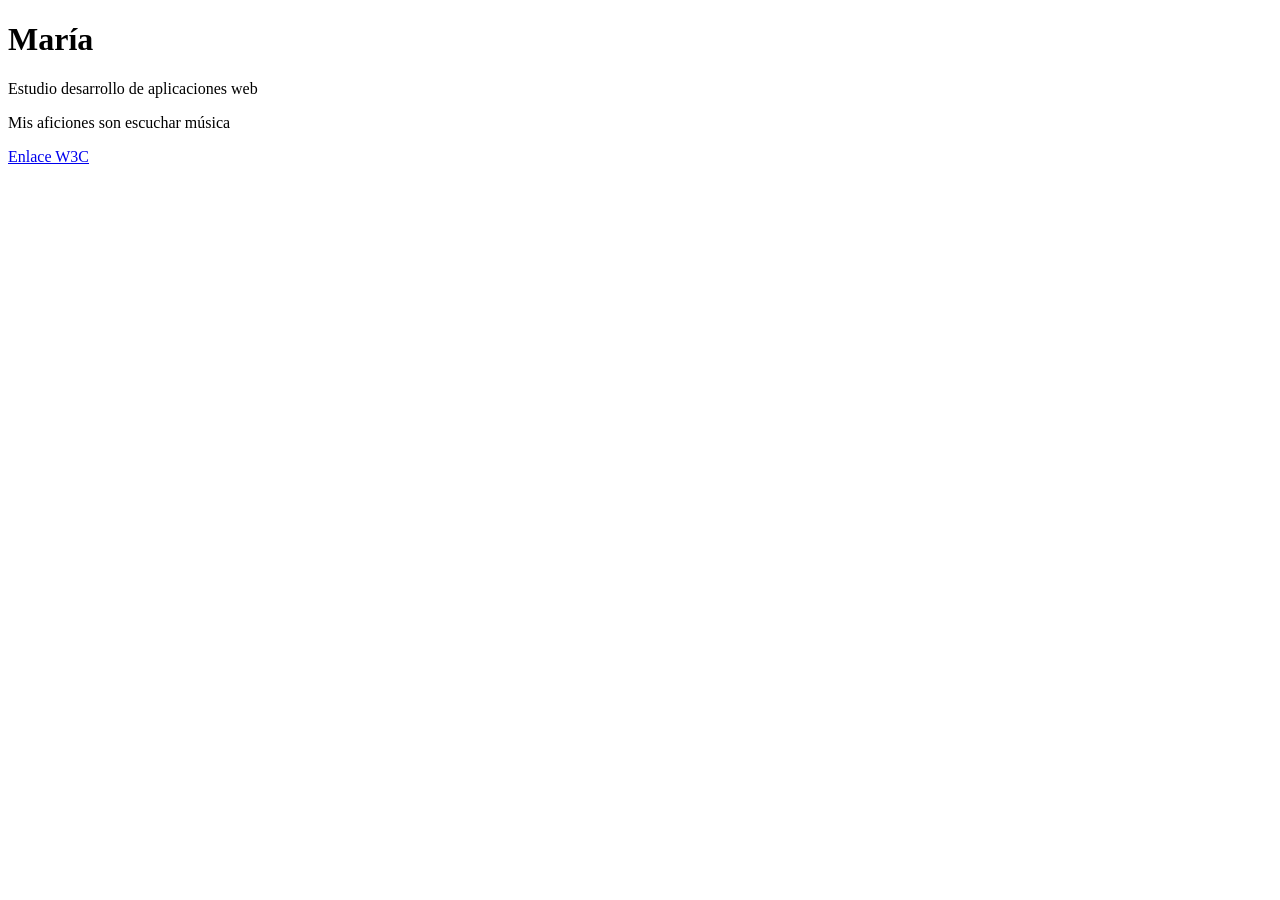
<file: html/index.html>
<!doctype html>
<html lang="es">
  <head>
    <meta charset="UTF-8" />
    <meta name="viewport" content="width=device-width, initial-scale=1.0" />
    <title>Primera página web</title>
  </head>
  <body>
    <h1>María</h1>
    <p>Estudio desarrollo de aplicaciones web</p>
    <p>Mis aficiones son escuchar música</p>
    <a href="https://www.w3.org" title="Sitio oficial de W3C">Enlace W3C</a>
  </body>
</html>
</file>
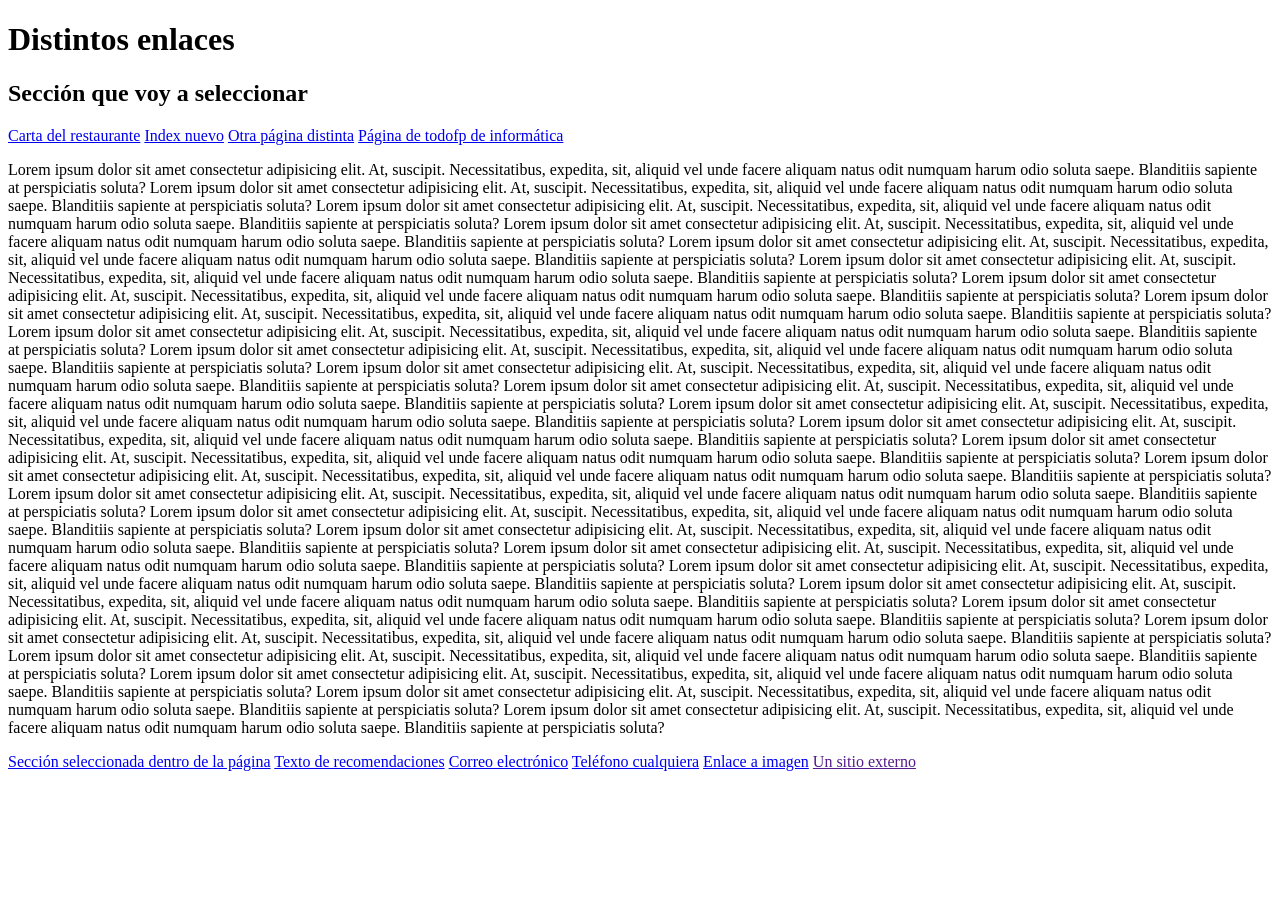
<file: actividad-listas/enlaces.html>
<!doctype html>
<html lang="es">
  <head>
    <meta charset="UTF-8" />
    <meta name="viewport" content="width=device-width, initial-scale=1.0" />
    <title>Enlaces</title>
  </head>
  <body>
    <h1>Distintos enlaces</h1>
    <h2 id="seccion-objetivo">Sección que voy a seleccionar</h2>
    <a href="menu-restaurante.html">Carta del restaurante</a>
    <a href="./paginas/index.html">Index nuevo</a>
    <a href="../html/index.html">Otra página distinta</a>
    <a
      href="https://todofp.es/que-estudiar/familias-profesionales/informatica-comunicaciones.html"
      >Página de todofp de informática</a
    >

    <p>
      Lorem ipsum dolor sit amet consectetur adipisicing elit. At, suscipit.
      Necessitatibus, expedita, sit, aliquid vel unde facere aliquam natus odit
      numquam harum odio soluta saepe. Blanditiis sapiente at perspiciatis
      soluta? Lorem ipsum dolor sit amet consectetur adipisicing elit. At,
      suscipit. Necessitatibus, expedita, sit, aliquid vel unde facere aliquam
      natus odit numquam harum odio soluta saepe. Blanditiis sapiente at
      perspiciatis soluta? Lorem ipsum dolor sit amet consectetur adipisicing
      elit. At, suscipit. Necessitatibus, expedita, sit, aliquid vel unde facere
      aliquam natus odit numquam harum odio soluta saepe. Blanditiis sapiente at
      perspiciatis soluta? Lorem ipsum dolor sit amet consectetur adipisicing
      elit. At, suscipit. Necessitatibus, expedita, sit, aliquid vel unde facere
      aliquam natus odit numquam harum odio soluta saepe. Blanditiis sapiente at
      perspiciatis soluta? Lorem ipsum dolor sit amet consectetur adipisicing
      elit. At, suscipit. Necessitatibus, expedita, sit, aliquid vel unde facere
      aliquam natus odit numquam harum odio soluta saepe. Blanditiis sapiente at
      perspiciatis soluta? Lorem ipsum dolor sit amet consectetur adipisicing
      elit. At, suscipit. Necessitatibus, expedita, sit, aliquid vel unde facere
      aliquam natus odit numquam harum odio soluta saepe. Blanditiis sapiente at
      perspiciatis soluta? Lorem ipsum dolor sit amet consectetur adipisicing
      elit. At, suscipit. Necessitatibus, expedita, sit, aliquid vel unde facere
      aliquam natus odit numquam harum odio soluta saepe. Blanditiis sapiente at
      perspiciatis soluta? Lorem ipsum dolor sit amet consectetur adipisicing
      elit. At, suscipit. Necessitatibus, expedita, sit, aliquid vel unde facere
      aliquam natus odit numquam harum odio soluta saepe. Blanditiis sapiente at
      perspiciatis soluta? Lorem ipsum dolor sit amet consectetur adipisicing
      elit. At, suscipit. Necessitatibus, expedita, sit, aliquid vel unde facere
      aliquam natus odit numquam harum odio soluta saepe. Blanditiis sapiente at
      perspiciatis soluta? Lorem ipsum dolor sit amet consectetur adipisicing
      elit. At, suscipit. Necessitatibus, expedita, sit, aliquid vel unde facere
      aliquam natus odit numquam harum odio soluta saepe. Blanditiis sapiente at
      perspiciatis soluta? Lorem ipsum dolor sit amet consectetur adipisicing
      elit. At, suscipit. Necessitatibus, expedita, sit, aliquid vel unde facere
      aliquam natus odit numquam harum odio soluta saepe. Blanditiis sapiente at
      perspiciatis soluta? Lorem ipsum dolor sit amet consectetur adipisicing
      elit. At, suscipit. Necessitatibus, expedita, sit, aliquid vel unde facere
      aliquam natus odit numquam harum odio soluta saepe. Blanditiis sapiente at
      perspiciatis soluta? Lorem ipsum dolor sit amet consectetur adipisicing
      elit. At, suscipit. Necessitatibus, expedita, sit, aliquid vel unde facere
      aliquam natus odit numquam harum odio soluta saepe. Blanditiis sapiente at
      perspiciatis soluta? Lorem ipsum dolor sit amet consectetur adipisicing
      elit. At, suscipit. Necessitatibus, expedita, sit, aliquid vel unde facere
      aliquam natus odit numquam harum odio soluta saepe. Blanditiis sapiente at
      perspiciatis soluta? Lorem ipsum dolor sit amet consectetur adipisicing
      elit. At, suscipit. Necessitatibus, expedita, sit, aliquid vel unde facere
      aliquam natus odit numquam harum odio soluta saepe. Blanditiis sapiente at
      perspiciatis soluta? Lorem ipsum dolor sit amet consectetur adipisicing
      elit. At, suscipit. Necessitatibus, expedita, sit, aliquid vel unde facere
      aliquam natus odit numquam harum odio soluta saepe. Blanditiis sapiente at
      perspiciatis soluta? Lorem ipsum dolor sit amet consectetur adipisicing
      elit. At, suscipit. Necessitatibus, expedita, sit, aliquid vel unde facere
      aliquam natus odit numquam harum odio soluta saepe. Blanditiis sapiente at
      perspiciatis soluta? Lorem ipsum dolor sit amet consectetur adipisicing
      elit. At, suscipit. Necessitatibus, expedita, sit, aliquid vel unde facere
      aliquam natus odit numquam harum odio soluta saepe. Blanditiis sapiente at
      perspiciatis soluta? Lorem ipsum dolor sit amet consectetur adipisicing
      elit. At, suscipit. Necessitatibus, expedita, sit, aliquid vel unde facere
      aliquam natus odit numquam harum odio soluta saepe. Blanditiis sapiente at
      perspiciatis soluta? Lorem ipsum dolor sit amet consectetur adipisicing
      elit. At, suscipit. Necessitatibus, expedita, sit, aliquid vel unde facere
      aliquam natus odit numquam harum odio soluta saepe. Blanditiis sapiente at
      perspiciatis soluta? Lorem ipsum dolor sit amet consectetur adipisicing
      elit. At, suscipit. Necessitatibus, expedita, sit, aliquid vel unde facere
      aliquam natus odit numquam harum odio soluta saepe. Blanditiis sapiente at
      perspiciatis soluta? Lorem ipsum dolor sit amet consectetur adipisicing
      elit. At, suscipit. Necessitatibus, expedita, sit, aliquid vel unde facere
      aliquam natus odit numquam harum odio soluta saepe. Blanditiis sapiente at
      perspiciatis soluta? Lorem ipsum dolor sit amet consectetur adipisicing
      elit. At, suscipit. Necessitatibus, expedita, sit, aliquid vel unde facere
      aliquam natus odit numquam harum odio soluta saepe. Blanditiis sapiente at
      perspiciatis soluta? Lorem ipsum dolor sit amet consectetur adipisicing
      elit. At, suscipit. Necessitatibus, expedita, sit, aliquid vel unde facere
      aliquam natus odit numquam harum odio soluta saepe. Blanditiis sapiente at
      perspiciatis soluta? Lorem ipsum dolor sit amet consectetur adipisicing
      elit. At, suscipit. Necessitatibus, expedita, sit, aliquid vel unde facere
      aliquam natus odit numquam harum odio soluta saepe. Blanditiis sapiente at
      perspiciatis soluta? Lorem ipsum dolor sit amet consectetur adipisicing
      elit. At, suscipit. Necessitatibus, expedita, sit, aliquid vel unde facere
      aliquam natus odit numquam harum odio soluta saepe. Blanditiis sapiente at
      perspiciatis soluta? Lorem ipsum dolor sit amet consectetur adipisicing
      elit. At, suscipit. Necessitatibus, expedita, sit, aliquid vel unde facere
      aliquam natus odit numquam harum odio soluta saepe. Blanditiis sapiente at
      perspiciatis soluta? Lorem ipsum dolor sit amet consectetur adipisicing
      elit. At, suscipit. Necessitatibus, expedita, sit, aliquid vel unde facere
      aliquam natus odit numquam harum odio soluta saepe. Blanditiis sapiente at
      perspiciatis soluta?
    </p>

    <a href="#seccion-objetivo">Sección seleccionada dentro de la página</a>

    <a href="menu-restaurante.html#recomendaciones-chef"
      >Texto de recomendaciones</a
    >
    <a href="al.maria.ortega.cortes@iesportada.org">Correo electrónico</a>
    <a href="754939845">Teléfono cualquiera</a>
    <a href="./captura.png">Enlace a imagen</a>
    <a href="" rel="noopener">Un sitio externo</a>
  </body>
</html>
<!--Este es el archivo de los enlaces-->
</file>
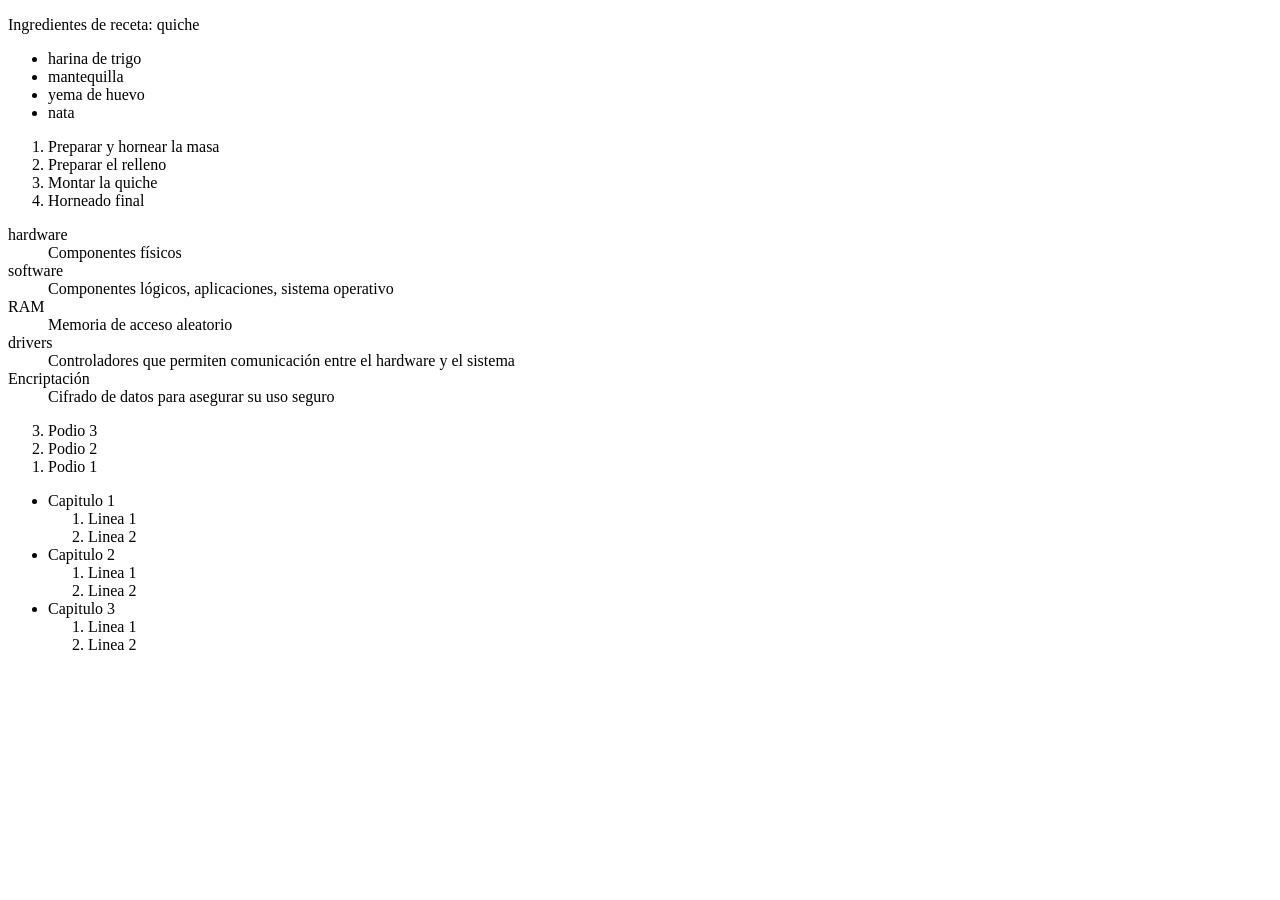
<file: actividad-listas/listas.html>
<!doctype html>
<html lang="es">
  <head>
    <meta charset="UTF-8" />
    <meta name="viewport" content="width=device-width, initial-scale=1.0" />
    <title>Listas y Enlaces</title>
  </head>
  <body>
    <p>Ingredientes de receta: quiche</p>
    <ul>
      <li>harina de trigo</li>
      <li>mantequilla</li>
      <li>yema de huevo</li>
      <li>nata</li>
    </ul>
    <ol>
      <li>Preparar y hornear la masa</li>
      <li>Preparar el relleno</li>
      <li>Montar la quiche</li>
      <li>Horneado final</li>
    </ol>
    <dl>
      <dt>hardware</dt>
      <dd>Componentes físicos</dd>
      <dt>software</dt>
      <dd>Componentes lógicos, aplicaciones, sistema operativo</dd>
      <dt>RAM</dt>
      <dd>Memoria de acceso aleatorio</dd>
      <dt>drivers</dt>
      <dd>
        Controladores que permiten comunicación entre el hardware y el sistema
      </dd>
      <dt>Encriptación</dt>
      <dd>Cifrado de datos para asegurar su uso seguro</dd>
    </dl>
    <ol start="3" reversed>
      <li>Podio 3</li>
      <li>Podio 2</li>
      <li>Podio 1</li>
    </ol>
    <ul>
      <li>
        Capitulo 1
        <ol>
          <li>Linea 1</li>
          <li>Linea 2</li>
        </ol>
      </li>
      <li>
        Capitulo 2
        <ol>
          <li>Linea 1</li>
          <li>Linea 2</li>
        </ol>
      </li>
      <li>
        Capitulo 3
        <ol>
          <li>Linea 1</li>
          <li>Linea 2</li>
        </ol>
      </li>
    </ul>
  </body>
</html>

<!--Este es el archivo de las listas-->
</file>
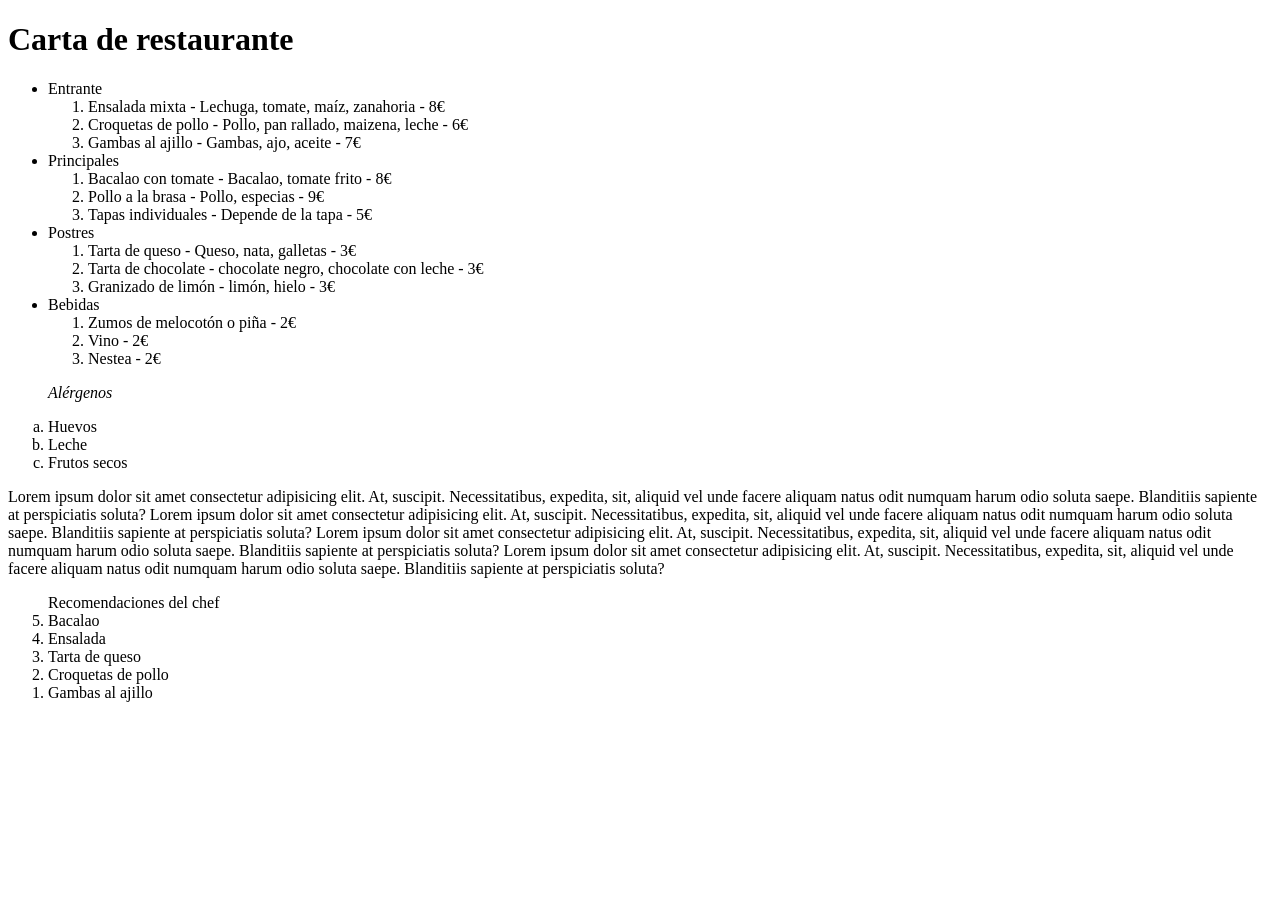
<file: actividad-listas/menu-restaurante.html>
<!doctype html>
<html lang="es">
  <head>
    <meta charset="UTF-8" />
    <meta name="viewport" content="width=device-width, initial-scale=1.0" />
    <title>Document</title>
  </head>
  <body>
    <h1 id="carta-restaurante">Carta de restaurante</h1>
    <ul>
      <li>
        Entrante
        <ol>
          <li>Ensalada mixta - Lechuga, tomate, maíz, zanahoria - 8€</li>
          <li>Croquetas de pollo - Pollo, pan rallado, maizena, leche - 6€</li>
          <li>Gambas al ajillo - Gambas, ajo, aceite - 7€</li>
        </ol>
      </li>
      <li>
        Principales
        <ol>
          <li>Bacalao con tomate - Bacalao, tomate frito - 8€</li>
          <li>Pollo a la brasa - Pollo, especias - 9€</li>
          <li>Tapas individuales - Depende de la tapa - 5€</li>
        </ol>
      </li>
      <li>
        Postres
        <ol>
          <li>Tarta de queso - Queso, nata, galletas - 3€</li>
          <li>
            Tarta de chocolate - chocolate negro, chocolate con leche - 3€
          </li>
          <li>Granizado de limón - limón, hielo - 3€</li>
        </ol>
      </li>
      <li>
        Bebidas
        <ol>
          <li>Zumos de melocotón o piña - 2€</li>
          <li>Vino - 2€</li>
          <li>Nestea - 2€</li>
        </ol>
      </li>
    </ul>
    <ol type="a">
      <p><em>Alérgenos</em></p>
      <li>Huevos</li>
      <li>Leche</li>
      <li>Frutos secos</li>
    </ol>
    <p>
      Lorem ipsum dolor sit amet consectetur adipisicing elit. At, suscipit.
      Necessitatibus, expedita, sit, aliquid vel unde facere aliquam natus odit
      numquam harum odio soluta saepe. Blanditiis sapiente at perspiciatis
      soluta? Lorem ipsum dolor sit amet consectetur adipisicing elit. At,
      suscipit. Necessitatibus, expedita, sit, aliquid vel unde facere aliquam
      natus odit numquam harum odio soluta saepe. Blanditiis sapiente at
      perspiciatis soluta? Lorem ipsum dolor sit amet consectetur adipisicing
      elit. At, suscipit. Necessitatibus, expedita, sit, aliquid vel unde facere
      aliquam natus odit numquam harum odio soluta saepe. Blanditiis sapiente at
      perspiciatis soluta? Lorem ipsum dolor sit amet consectetur adipisicing
      elit. At, suscipit. Necessitatibus, expedita, sit, aliquid vel unde facere
      aliquam natus odit numquam harum odio soluta saepe. Blanditiis sapiente at
      perspiciatis soluta?
    </p>
    <ol start="5" id="recomendaciones-chef" reversed>
      Recomendaciones del chef
      <li>Bacalao</li>
      <li>Ensalada</li>
      <li>Tarta de queso</li>
      <li>Croquetas de pollo</li>
      <li>Gambas al ajillo</li>
    </ol>
  </body>
</html>

<!-- 
He usado la lista ordenada dentro de una desordenada porque para la carta 
de un restaurante me parece que queda mejor así con los platos ordenados 
por números y así puedes ver mejor las opciones que hay en la carta.
También he puesto un texto de relleno para que luego con los enlaces se 
vea claramente hacia donde se dirige la página.
-->
</file>
